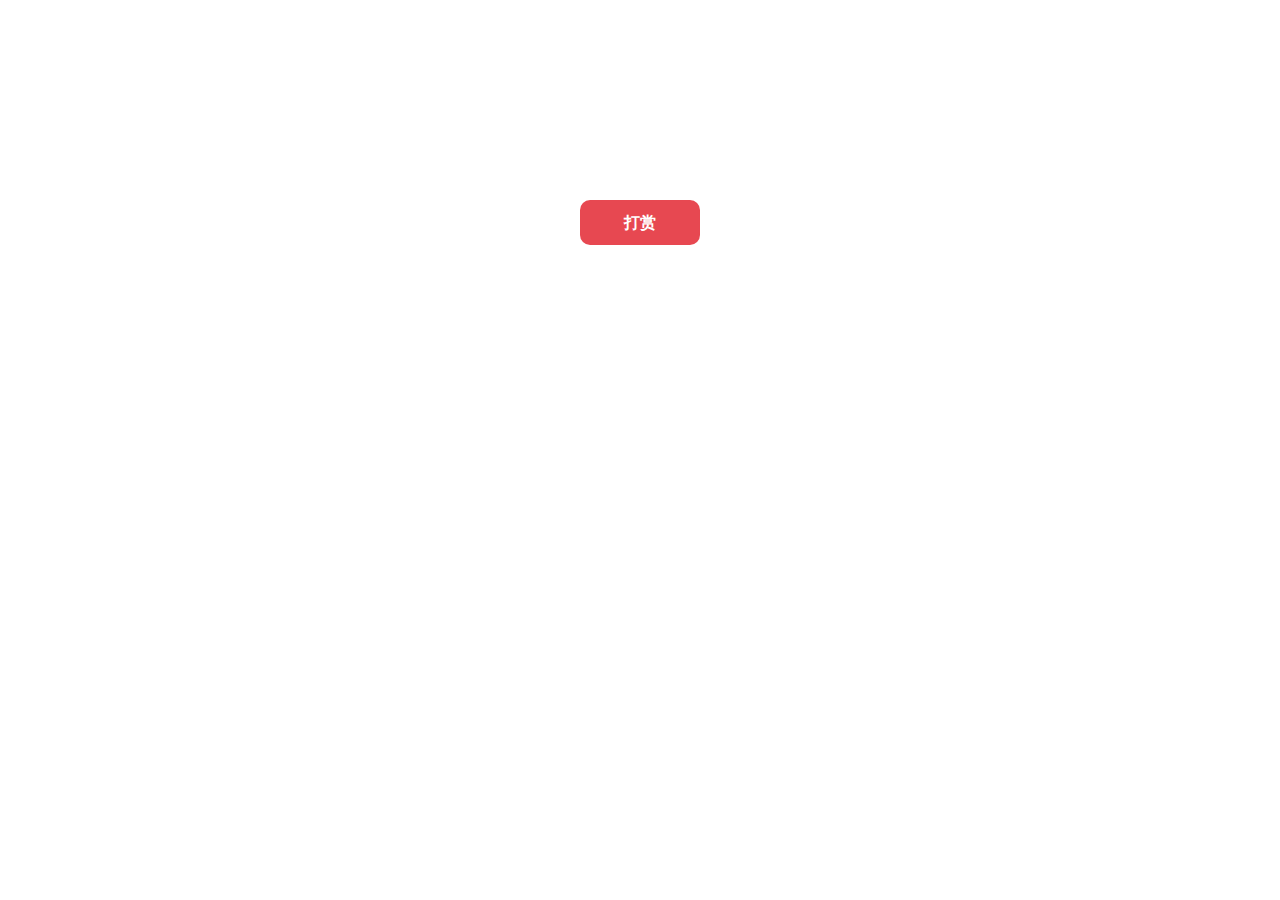
<file: zanzhu/index.html>
﻿<!DOCTYPE html>
<html xmlns="http://www.w3.org/1999/xhtml">

<head>
<title>jQuery弹出二维码扫码打赏功能代码 -soku.cc 搜库资源网</title>
<meta http-equiv="Content-Type" content="text/html; charset=utf-8" />

<script type="text/javascript" src="js/jquery-1.8.3.min.js"></script>

<style type="text/css">
	.content{width:80%;margin:200px auto;}
	.hide_box{z-index:999;filter:alpha(opacity=50);background:#666;opacity: 0.5;-moz-opacity: 0.5;left:0;top:0;height:99%;width:100%;position:fixed;display:none;}
	.shang_box{width:540px;height:540px;padding:10px;background-color:#fff;border-radius:10px;position:fixed;z-index:1000;left:50%;top:50%;margin-left:-280px;margin-top:-280px;border:1px dotted #dedede;display:none;}
	.shang_box img{border:none;border-width:0;}
	.dashang{display:block;width:100px;margin:5px auto;height:25px;line-height:25px;padding:10px;background-color:#E74851;color:#fff;text-align:center;text-decoration:none;border-radius:10px;font-weight:bold;font-size:16px;transition: all 0.3s;}
	.dashang:hover{opacity:0.8;padding:15px;font-size:18px;}
	.shang_close{float:right;display:inline-block;}
	.shang_logo{display:block;text-align:center;margin:20px auto;}
	.shang_tit{width: 100%;height: 75px;text-align: center;line-height: 66px;color: #a3a3a3;font-size: 16px;background: url('img/cy-reward-title-bg.jpg');font-family: 'Microsoft YaHei';margin-top: 7px;margin-right:2px;}
	.shang_tit p{color:#a3a3a3;text-align:center;font-size:16px;}
	.shang_payimg{width:140px;padding:10px;border:6px solid #EA5F00;margin:0 auto;border-radius:3px;height:140px;}
	.shang_payimg img{display:block;text-align:center;width:140px;height:140px; }
	.pay_explain{text-align:center;margin:10px auto;font-size:12px;color:#545454;}
	.radiobox{width: 16px;height: 16px;background: url('img/radio2.jpg');display: block;float: left;margin-top: 5px;margin-right: 14px;}
	.checked .radiobox{background:url('img/radio1.jpg');}
	.shang_payselect{text-align:center;margin:0 auto;margin-top:40px;cursor:pointer;height:60px;width:280px;}
	.shang_payselect .pay_item{display:inline-block;margin-right:10px;float:left;}
	.shang_info{clear:both;}
	.shang_info p,.shang_info a{color:#C3C3C3;text-align:center;font-size:12px;text-decoration:none;line-height:2em;}
</style>
</head>

<body>
<div class="content">
<p><a href="javascript:void(0)" onclick="dashangToggle()" class="dashang" title="打赏，支持一下">打赏</a></p>
<div class="hide_box"></div>
<div class="shang_box">
	<a class="shang_close" href="javascript:void(0)" onclick="dashangToggle()" title="关闭"><img src="img/close.jpg" alt="取消" /></a>
	<div class="shang_tit">
		<p>感谢您的支持，我会继续努力的!</p>
	</div>
	<div class="shang_payimg">
		<img src="img/alipayimg.jpg" alt="扫码支持" title="扫一扫" />
	</div>
		<div class="pay_explain">扫码打赏，你说多少就多少</div>
	<div class="shang_payselect">
		<div class="pay_item checked" data-id="alipay">
			<span class="radiobox"></span>
			<span class="pay_logo"><img src="img/alipay.jpg" alt="支付宝" /></span>
		</div>
		<div class="pay_item" data-id="weipay">
			<span class="radiobox"></span>
			<span class="pay_logo"><img src="img/wechat.jpg" alt="微信" /></span>
		</div>
	</div>
	<div class="shang_info">
		<p>打开<span id="shang_pay_txt">支付宝</span>扫一扫，即可进行扫码打赏哦</p>
	</div>
</div>
</div>
<script type="text/javascript">
$(function(){
	$(".pay_item").click(function(){
		$(this).addClass('checked').siblings('.pay_item').removeClass('checked');
		var dataid=$(this).attr('data-id');
		$(".shang_payimg img").attr("src","img/"+dataid+"img.jpg");
		$("#shang_pay_txt").text(dataid=="alipay"?"支付宝":"微信");
	});
});
function dashangToggle(){
	$(".hide_box").fadeToggle();
	$(".shang_box").fadeToggle();
}
</script>

 
</body>
</html>
</file>
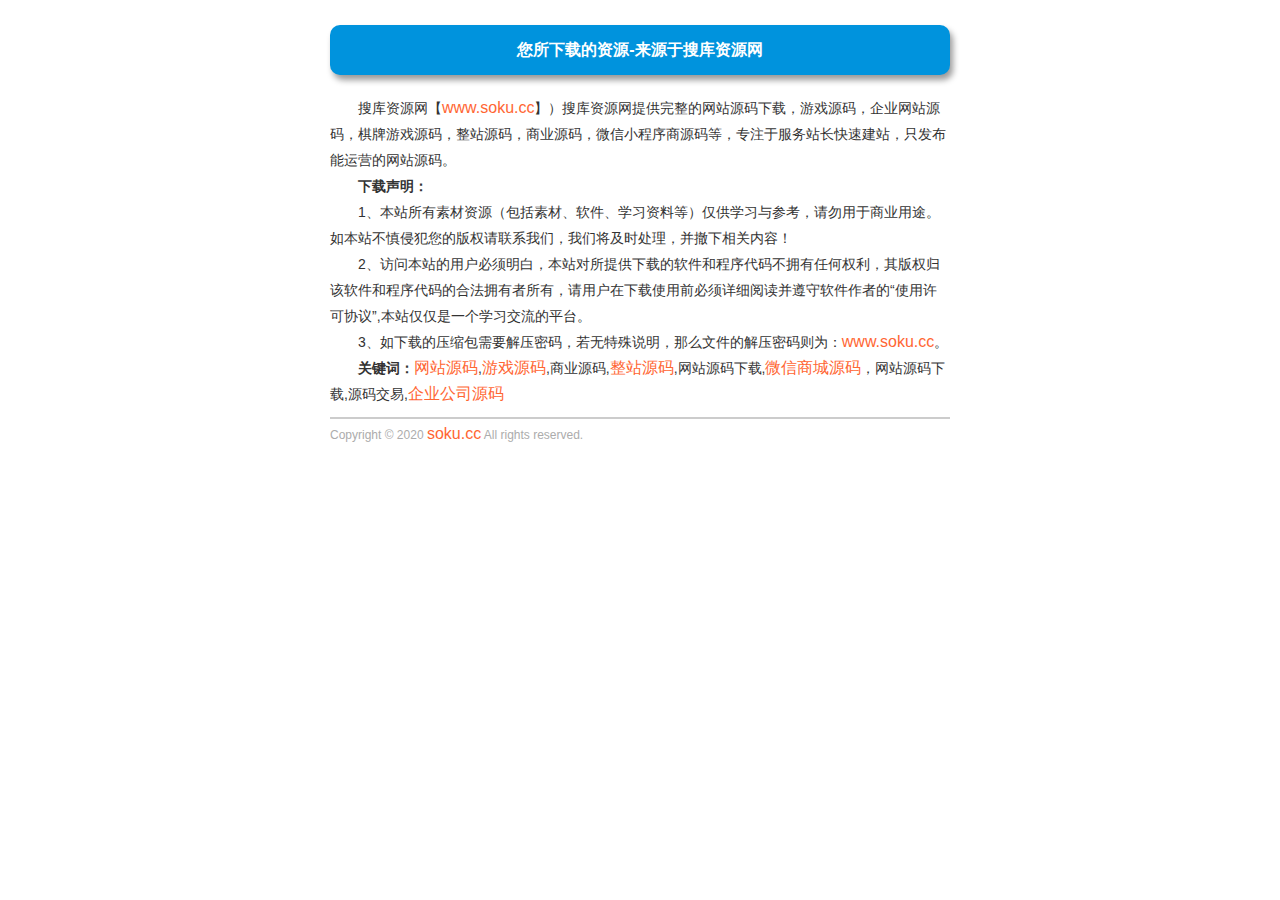
<file: admin/readme.html>
﻿<!DOCTYPE html PUBLIC "-//W3C//DTD XHTML 1.0 Transitional//EN" "http://www.w3.org/TR/xhtml1/DTD/xhtml1-transitional.dtd">
<html xmlns="http://www.w3.org/1999/xhtml">
<head>
<meta http-equiv="Content-Type" content="text/html; charset=utf-8" />
<meta http-equiv="refresh" content="15;url=http://www.soku.cc/"> 
<title>您所下载的资源-来源于搜库资源网 -soku.cc 搜库资源网</title>
<meta name="keywords" content="网站模板,网站源码,HTML5源码,网页特效,建站素材，高端模板,js特效,jquery, 站长论坛, 源码论坛,手机网站,响应式网站" />
<meta name="description" content="
搜库资源网是国内著名的商业网站源码资源站，为您提供最新、最热、最一手的商业源码资源，为站长建站添动力！HTML5教程等各种HTML5建站素材分享交流社区，致力于打造成为HTML5原创、分享、交流、学习的生态圈。" />
<meta name="Copyright" content="搜库资源网" />
<style>
body,h1,h2,h3,h4,h5,h6,hr,p,blockquote,dl,dt,dd,ul,ol,li,pre,form,fieldset,legend,button,input,textarea,th,td{margin:0;padding:0;word-wrap:break-word}
body,html,input{font:12px/1.5 "Microsoft YaHei",Verdana,tahoma,arial,\5b8b\4f53,sans-serif;}
a,a:link,a:visited,a:active{text-decoration:none;word-wrap:break-word}
a:hover {color:#f63;text-decoration:none}
h1,h2,h3,h4,h5,h6{font-size:100%;}
#content{ width:620px; margin:0 auto; padding-top:10px; }
#logo {margin:0 auto;width:250px; padding-bottom:15px;}
#content h1{ height:50px; background:#0093DD; line-height:50px; font-size:16px; color:#fff; border-radius:10px; box-shadow: 3px 5px 6px rgba(0, 0, 0, 0.4);text-align:center; display:block; margin-bottom:20px;}
#content a{ color:#f63; font-size:16px;}
#content p{ line-height:26px; color:#333; text-indent:2em; font-size:14px;}
.grey {COLOR: #ACACAC; border-top:2px solid #CCC; line-height:30px; margin-top:10px;}
.grey A:hover {COLOR: #DDD; TEXT-DECORATION: underline}
</style>
</head>	
<body>

<!-- 搜库资源网：精品资源分享网www.soku.cc -->
<div id="content">
<div id="logo"></div>
<h1>您所下载的资源-来源于搜库资源网</h1>
<p>搜库资源网【<a href="https://www.soku.cc/" target="_blank" title="A3资源网-免费HTML5建站资源分享社区">www.soku.cc</a>】）搜库资源网提供完整的网站源码下载，游戏源码，企业网站源码，棋牌游戏源码，整站源码，商业源码，微信小程序商源码等，专注于服务站长快速建站，只发布能运营的网站源码。</p>
<p><strong>下载声明：</strong></p>
<p>1、本站所有素材资源（包括素材、软件、学习资料等）仅供学习与参考，请勿用于商业用途。如本站不慎侵犯您的版权请联系我们，我们将及时处理，并撤下相关内容！</p>
<p>2、访问本站的用户必须明白，本站对所提供下载的软件和程序代码不拥有任何权利，其版权归该软件和程序代码的合法拥有者所有，请用户在下载使用前必须详细阅读并遵守软件作者的“使用许可协议”,本站仅仅是一个学习交流的平台。</p>
<p>3、如下载的压缩包需要解压密码，若无特殊说明，那么文件的解压密码则为：<a href="https://www.soku.cc/" target="_blank">www.soku.cc</a>。</p>

<p><strong>关键词：</strong><a href="https://www.soku.cc/" target="_blank">网站源码</a>,<a href="https://www.soku.cc/youxi/app/" target="_blank">游戏源码</a>,商业源码,<a href="https://www.soku.cc/code/" target="_blank">整站源码</a>,网站源码下载,<a href="https://www.soku.cc/mp/" target="_blank">微信商城源码</a>，网站源码下载,源码交易,<a href="https://www.soku.cc/code/qy/" target="_blank">企业公司源码</a></p>
<div class="grey">Copyright &copy; 2020 <a href="https://www.soku.cc" target="_blank">soku.cc</a> All rights reserved.</div>
</div>
</body>
</html>
</file>
